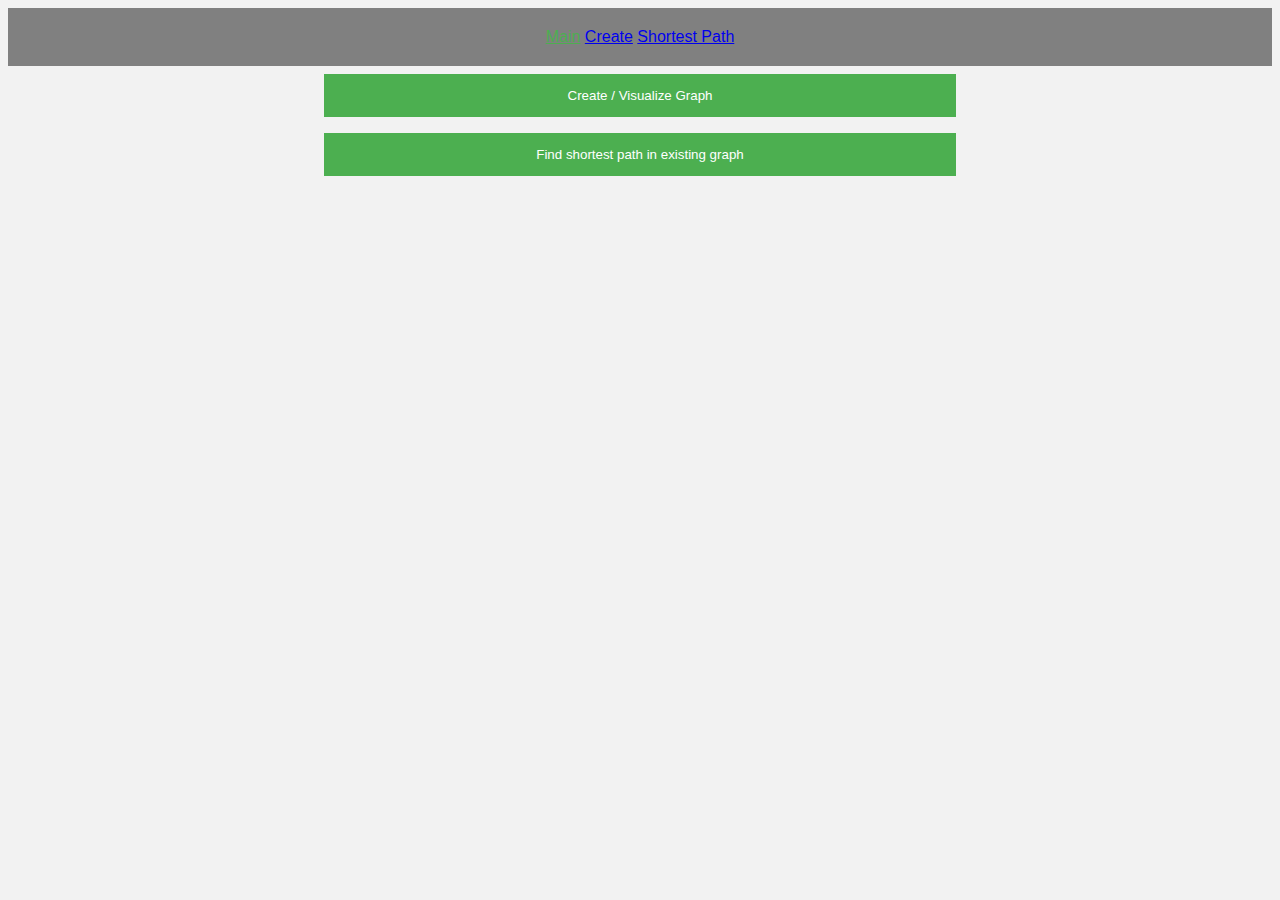
<file: index.html>
<!DOCTYPE html>
<html lang="en">
<head>
    <meta charset="UTF-8">
    <title>Dijkstra Implementation</title>
    <link rel="stylesheet" href="css/index.css">
</head>
<body>
<nav>
    <a href="index.html" style="color:#4CAF50">Main</a>
    <a href="create.html">Create</a>
    <a href="path.html">Shortest Path</a>
</nav>
<button id="createButton">Create / Visualize Graph</button>
<button id="findButton">Find shortest path in existing graph</button>


<script>
    document.addEventListener('DOMContentLoaded', function () {
        document.getElementById("createButton").addEventListener("click", function () {
            window.location.href = "create.html";
        });
        document.getElementById("findButton").addEventListener("click", function () {
            window.location.href = "path.html";
        });
    });
</script>
</body>
</html>
</file>
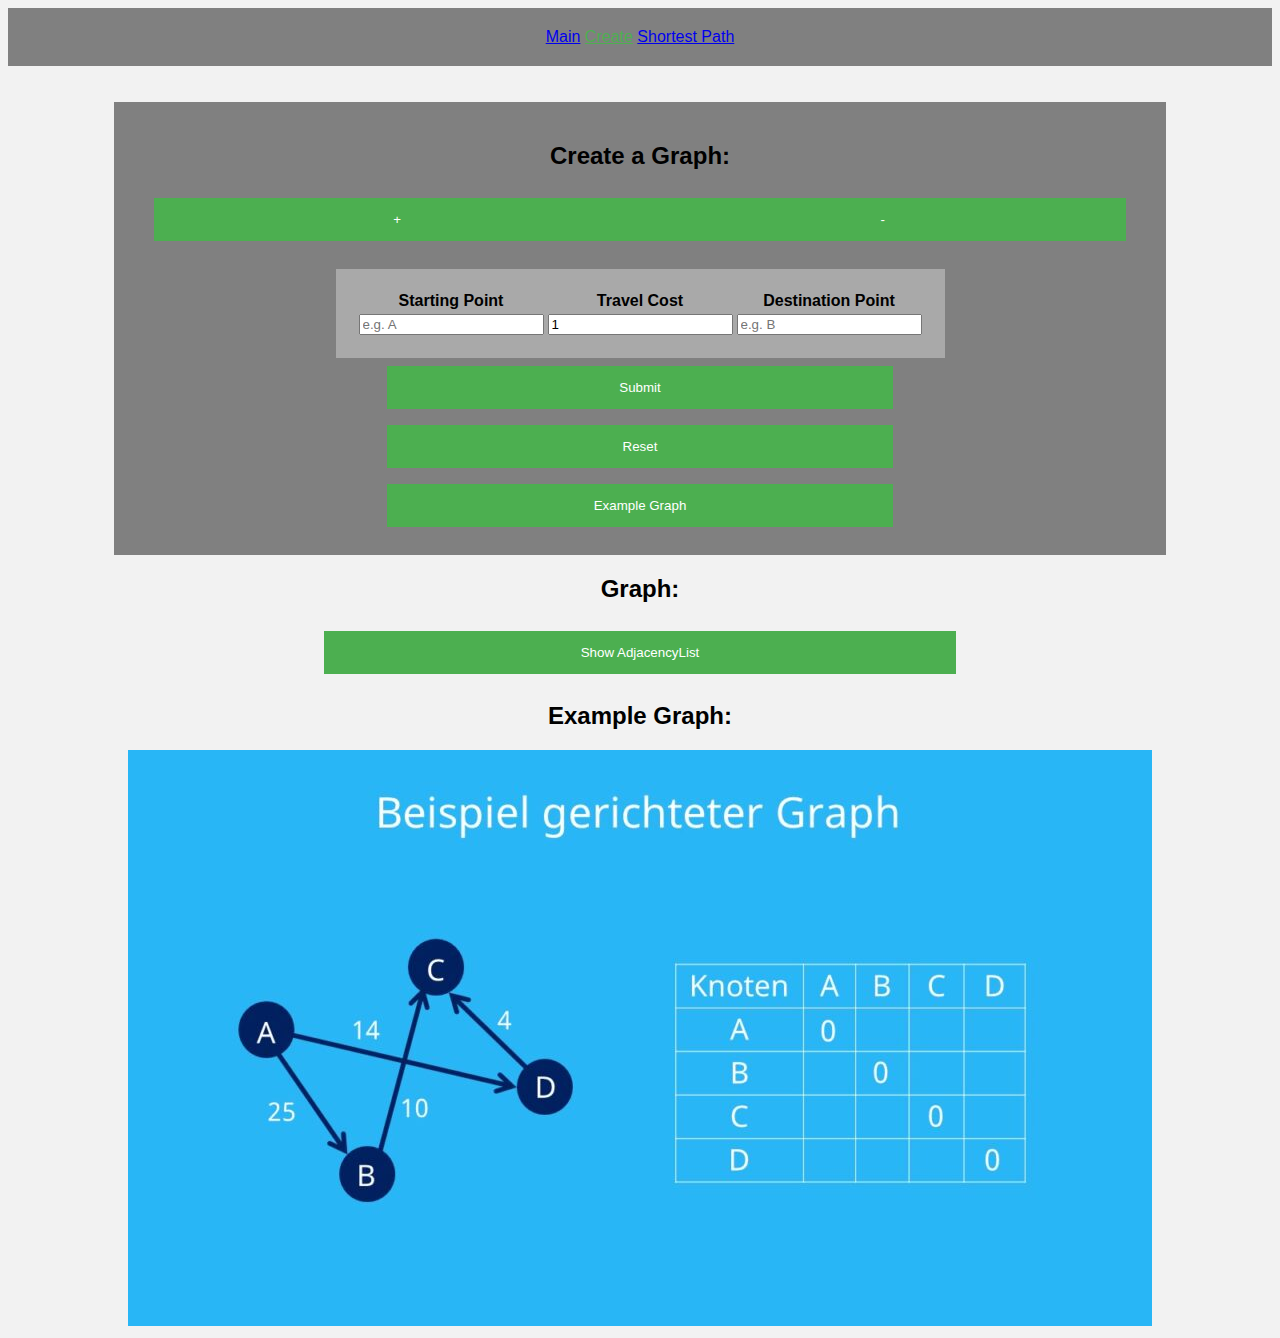
<file: create.html>
<!DOCTYPE html>
<html lang="en">
<head>
  <meta charset="UTF-8"/>
  <title>Title</title>
  <link rel="stylesheet" href="css/index.css"/>
</head>
<body>
<nav>
  <a href="index.html">Main</a>
  <a href="create.html" style="color: #4caf50">Create</a>
  <a href="path.html">Shortest Path</a>
</nav>
<br/><br/>
<div id="createGraph">
  <h2>Create a Graph:</h2>
  <div id="rowDiv">
    <button id="addButton" type="button">+</button>
    <button id="removeButton" type="button">-</button>
  </div>
  <form id="costForm">
    <table id="addTable">
      <tr>
        <th>Starting Point</th>
        <th>Travel Cost</th>
        <th>Destination Point</th>
      </tr>
      <tr>
        <td>
          <input type="text" name="startPoint" id="startPoint" required placeholder="e.g. A"/>
        </td>
        <td><input type="number" name="cost" id="cost" value="1"/></td>
        <td>
          <input type="text" name="endPoint" id="endPoint" required placeholder="e.g. B"/>
        </td>
      </tr>
    </table>
    <button type="button" id="submitButton">Submit</button>
    <button type="button" id="resetButton">Reset</button>
    <button type="button" id="exampleButton">Example Graph</button>
  </form>
</div>
<div id="showGraph">
  <h2>Graph:</h2>
  <div id="graphDiv"></div>
  <button id="showGraphButton" type="button">Show AdjacencyList</button>
</div>
<div id="exampleGraph">
  <h2>Example Graph:</h2>
  <img src="example_graph.jpg">
</div>
<script src="js/graph.js"></script>
<script src="js/create.js"></script>
</body>
</html>
</file>
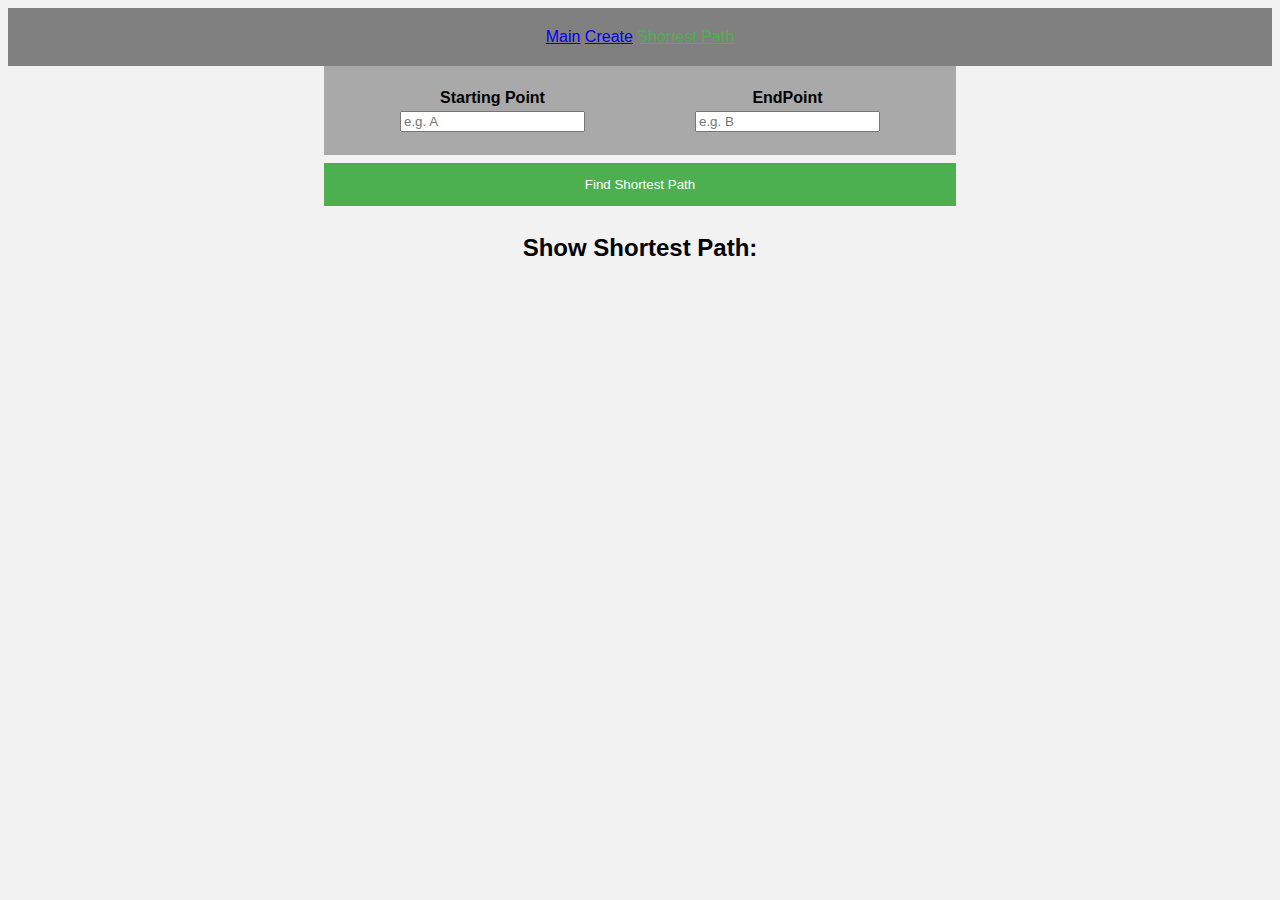
<file: path.html>
<!DOCTYPE html>
<html lang="en">
<head>
    <meta charset="UTF-8">
    <title>Title</title>
    <link rel="stylesheet" href="css/index.css">
</head>
<body>
<nav>
    <a href="index.html">Main</a>
    <a href="create.html">Create</a>
    <a href="path.html" style="color:#4CAF50">Shortest Path</a>
</nav>
<div>
    <form id="shortestPathForm">
        <table id="pathInputTable">
            <tr>
                <th id="StartingPointText">Starting Point</th>
                <th id="EndPointText">EndPoint</th>
            </tr>
            <tr>
                <td><input placeholder="e.g. A" type="text" id="StartingPointInput" required></td>
                <td><input placeholder="e.g. B" type="text" id="EndPointInput" required></td>
            </tr>
        </table>
        <button type="button" id="pathSubmit">Find Shortest Path</button>
    </form>
</div>
<div id="ShowShortestPathDiv">
    <h2> Show Shortest Path:</h2>
    <div id="pathDiv"></div>
</div>
<script src="js/graph.js"></script>
<script src="js/dijkstra.js"></script>
<script src="js/path.js"></script>
</body>
</html>
</file>
<file: css/index.css>
button {
    background-color: #4CAF50;
    color: white;
    padding: 14px 20px;
    margin: 8px 0;
    border: none;
    cursor: pointer;
    width: 50%;
}

nav {
    font-family: Arial, Helvetica, sans-serif;
    background-color: gray;
    text-align: center;
    padding: 20px;
}

button {
    background-color: #4CAF50;
    color: white;
    padding: 14px 20px;
    margin: 8px 0;
    border: none;
    cursor: pointer;
    width: 50%;
}

body {
    font-family: Arial, Helvetica, sans-serif;
    background-color: #f2f2f2;
    text-align: center;
}

table {
    width: 50%;
    margin: auto;
    text-align: center;
    background-color: darkgray;
    padding: 20px;
}

#uploadGraph {
    background-color: gray;
    width: 80%;
    position: relative;
    margin: auto;
    padding: 20px;
}

#createGraph {
    background-color: gray;
    width: 80%;
    position: relative;
    margin: auto;
    padding: 20px;
}

#addButton #removeButton {
    background-color: #4CAF50;
    color: white;
    padding: 14px 20px;
    margin: 8px 0;
    border: none;
    cursor: pointer;
    width: 50px;
}

#rowDiv {
    display: flex;
    margin: 20px;
}

#exampleGraph {
    background-color:
}

image {
    width: 50%;
}
</file>
